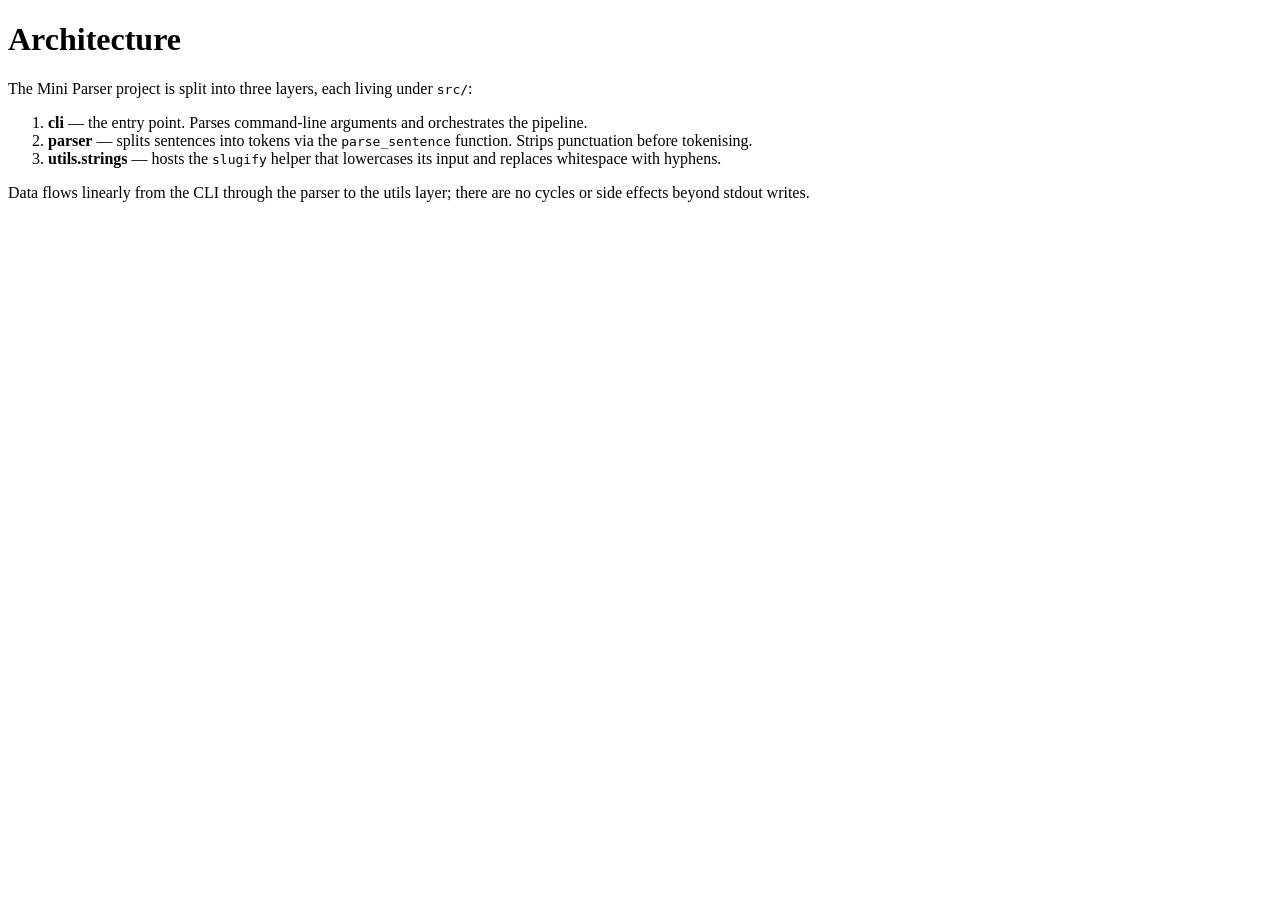
<file: eval/sample_repo/docs/architecture.html>
<!doctype html>
<html lang="en">
<head>
  <meta charset="utf-8" />
  <title>Mini Parser - Architecture</title>
</head>
<body>
  <h1>Architecture</h1>
  <p>
    The Mini Parser project is split into three layers, each living under
    <code>src/</code>:
  </p>
  <ol>
    <li>
      <strong>cli</strong> &mdash; the entry point. Parses command-line
      arguments and orchestrates the pipeline.
    </li>
    <li>
      <strong>parser</strong> &mdash; splits sentences into tokens via the
      <code>parse_sentence</code> function. Strips punctuation before
      tokenising.
    </li>
    <li>
      <strong>utils.strings</strong> &mdash; hosts the <code>slugify</code>
      helper that lowercases its input and replaces whitespace with
      hyphens.
    </li>
  </ol>
  <p>
    Data flows linearly from the CLI through the parser to the utils
    layer; there are no cycles or side effects beyond stdout writes.
  </p>
</body>
</html>
</file>
